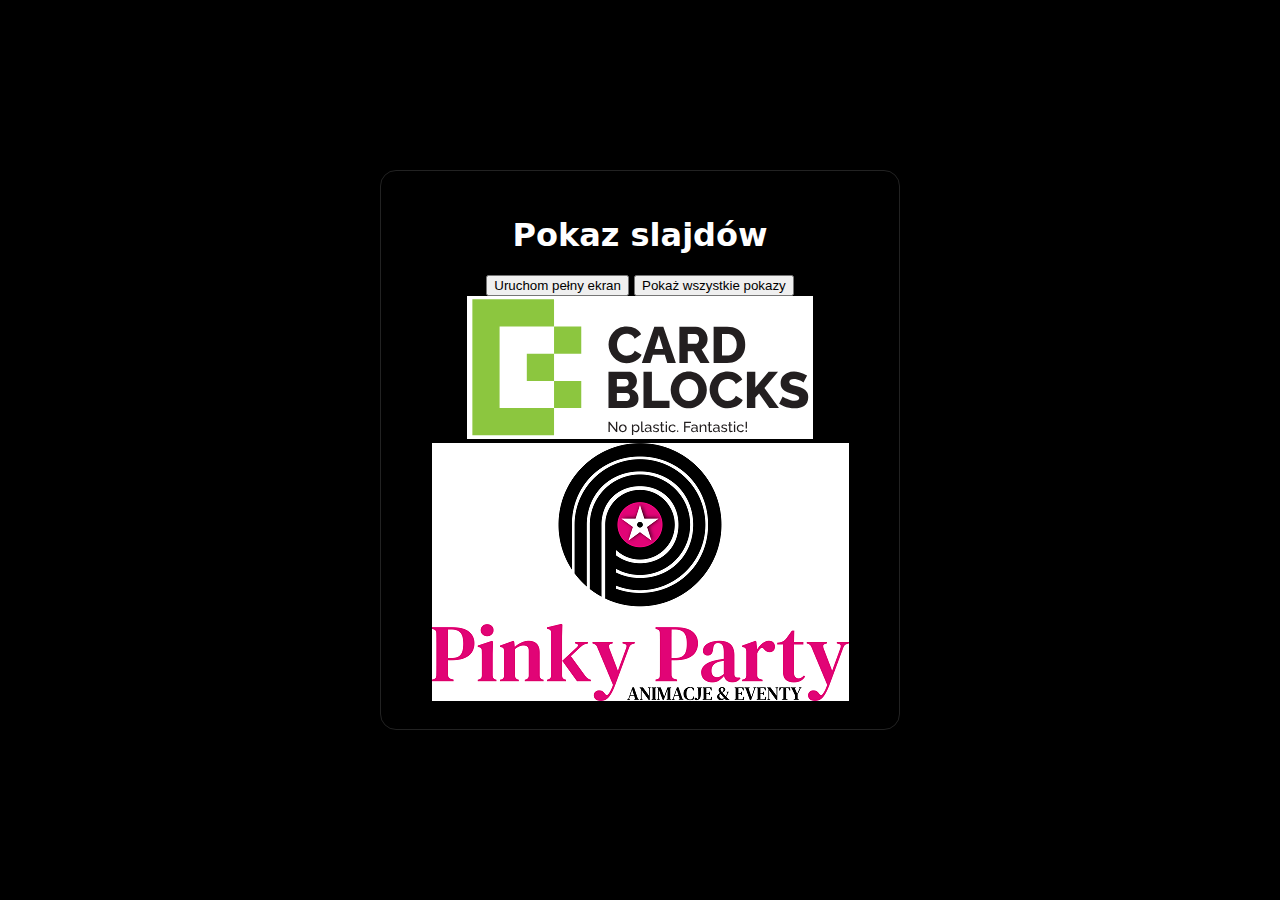
<file: index.html>
<!doctype html>
<html lang="pl">
<head>
  <meta charset="utf-8" />
  <meta name="viewport" content="width=device-width, initial-scale=1, viewport-fit=cover" />
  <title>Pokaz slajdów v2</title>
  <link rel="stylesheet" href="style.css?v=20250914173449" />
</head>
<body>
  <!-- Splash / Fullscreen Prompt -->
  <div id="fsPrompt" class="prompt">
    <div class="prompt-card">
      <h1>Pokaz slajdów</h1>
      <button id="startBtn">Uruchom pełny ekran</button>
      <button id="browseBtn">Pokaż wszystkie pokazy</button>
      <div class="logo-frame">
        <img src="assets/logo.png?v=20250914173449" alt="Logo klienta" />
      </div>
      <div class="logo-frame secondary">
        <img src="assets/photographer.png?v=20250914173449" alt="Logo fotografa" />
      </div>
    </div>
  </div>

  <!-- Stage -->
  <main id="stage" class="stage">
    <div id="workarea" class="workarea">
      <img id="slide" class="slide" alt="Slajd" />
    </div>
  </main>

  <!-- HUD -->
  <div id="hud" class="hud hidden">
    <button id="prevBtn" title="Poprzedni">⏮️</button>
    <button id="playBtn" title="Start">▶️</button>
    <button id="pauseBtn" title="Pauza">⏸️</button>
    <button id="nextBtn" title="Następny">⏭️</button>
    <button id="settingsBtn" title="Ustawienia">⚙️</button>
    <button id="audioBtn" title="Muzyka">🎵</button>
    <button id="catalogBtn" title="Katalog">📂</button>
    <span id="counter">– / –</span>
  </div>

  <!-- Settings Modal -->
  <div id="settingsModal" class="modal hidden">
    <button id="closeSettingsBtn">Zamknij</button>
    <label>Margines: <input id="marginPct" type="range" min="0" max="20" value="5"><span id="marginVal">5%</span></label><br>
    <label>Interwał (s): <input id="intervalSec" type="number" value="5"></label><br>
    <label>Sortuj wg: 
      <select id="sortBy">
        <option value="name">Nazwa</option>
        <option value="modified">Data</option>
        <option value="random">Losowo</option>
      </select>
    </label>
    <label>Kierunek:
      <select id="sortDir">
        <option value="asc">Rosnąco</option>
        <option value="desc">Malejąco</option>
      </select>
    </label>
    <div id="previewFrame">Podgląd</div>
    <button id="saveSettingsBtn">Zapisz</button>
    <button id="resetSettingsBtn">Domyślne</button>
  </div>

  <!-- Catalog Modal -->
  <div id="catalogModal" class="modal hidden">
    <button id="closeCatalogBtn">Zamknij</button>
    <div id="catalogContent"></div>
  </div>

  <audio id="bgAudio" loop></audio>
  <script src="app.js?v=20250914173449"></script>
</body>
</html>
</file>
<file: style.css>
:root {
  --bg: #000;
  --fg: #fff;
  --hud-bg: #000;
  --hud-fg: #fff;
  --hud-radius: 16px;
}

* { box-sizing: border-box; }
html, body { height: 100%; }

body {
  margin: 0;
  background: var(--bg);
  color: var(--fg);
  font-family: system-ui, -apple-system, Segoe UI, Roboto, Ubuntu, Cantarell, Noto Sans, Helvetica, Arial, "Apple Color Emoji", "Segoe UI Emoji";
  overflow: hidden;
}

/* Scena i workarea */
.stage {
  position: fixed; inset: 0;
  display: grid; place-items: center;
  background: var(--bg);
}
.workarea {
  position: relative; display: grid; place-items: center;
  max-width: 100vw; max-height: 100vh;
  width: 100%; height: 100%;
  margin: 0 auto;
}
.slide {
  max-width: 100%; max-height: 100%;
  width: auto; height: auto;
  object-fit: contain; object-position: center center;
  user-select: none; -webkit-user-drag: none;
}

/* HUD (ukryty domyślnie, pokazuje się po dotknięciu) */
.hud {
  position: fixed; left: 50%; bottom: 24px; transform: translateX(-50%);
  display: flex; align-items: center; justify-content: space-between; gap: 12px;
  width: min(92vw, 820px);
  background: var(--hud-bg); color: var(--hud-fg);
  border-radius: var(--hud-radius); padding: 10px 12px;
  opacity: 0; pointer-events: none; transition: opacity .25s ease;
}
.hud.show { opacity: 1; pointer-events: auto; }
.hud .left { display: flex; gap: 8px; }
.hud .right { margin-left: auto; opacity: .9; font-variant-numeric: tabular-nums; }
.hud button {
  appearance: none; border: none; outline: none; background: #111; color: #fff;
  padding: 8px 12px; border-radius: 12px; font-size: 16px; line-height: 1;
}
.hud button:active { transform: translateY(1px); }
@media (hover:hover){ .hud button:hover { background:#222; cursor:pointer; } }
.hud #settingsBtn { font-size: 16px; padding: 8px 12px; }

/* Panel startowy (logo stale pod przyciskiem) */
.prompt {
  position: fixed; inset: 0; z-index: 15;
  background: rgba(0,0,0,0.9);
  display: grid; place-items: center;
}
.prompt.hidden { display: none; }
.prompt-card {
  width: min(92vw, 520px);
  background: #000; border: 1px solid #222; border-radius: 16px;
  padding: 24px; color: #fff; text-align: center;
}
.btn-primary {
  margin-top: 14px; padding: 12px 16px;
  border: none; border-radius: 12px; background: #111; color: #fff; font-size: 16px;
}
.btn-primary:active { transform: translateY(1px); }
@media (hover:hover){ .btn-primary:hover { background:#222; cursor:pointer; } }

.brand-logo {
  display: block; margin: 12px auto 0;
  width: min(50vw, 220px); height: auto;
  image-rendering: -webkit-optimize-contrast;
}
.hint { font-size: 12px; opacity: .7; }

/* Modal ustawień (tylko margines) */
.modal.hidden { display: none; }
.modal {
  position: fixed; inset: 0; z-index: 20;
  display: grid; place-items: center;
  background: rgba(0,0,0,.75);
}
.modal-card {
  width: min(96vw, 760px); max-height: 90vh; overflow: auto;
  background: #000; color: #fff; border: 1px solid #222; border-radius: 16px;
  padding: 16px;
}
.modal-head { display: flex; align-items: center; justify-content: space-between; margin-bottom: 8px; }
.icon-btn { background:#111; color:#fff; border:none; border-radius:10px; padding:6px 10px; }
.icon-btn:active { transform: translateY(1px); }
@media (hover:hover){ .icon-btn:hover { background:#222; cursor:pointer; } }

.grid { display: grid; gap: 12px; }
.field label { display:block; font-weight:600; margin-bottom:6px; }
.field small { opacity:.8; }

.modal-actions { display:flex; gap:8px; margin:4px 0 12px; }
.btn-ghost { padding:10px 14px; border:1px solid #222; border-radius:12px; background:transparent; color:#fff; }
.btn-ghost:active { transform: translateY(1px); }
@media (hover:hover){ .btn-ghost:hover { background:#111; cursor:pointer; } }

/* Podgląd workarea */
.preview { margin-top: 12px; }
.preview-stage {
  position: relative; width: 100%; aspect-ratio: 19 / 9;
  background:#0a0a0a; border:1px dashed #222; border-radius:12px;
  display: grid; place-items: center;
}
.preview-frame {
  border: 2px solid #fff; border-radius: 8px;
  width: 60%; height: 60%;
  pointer-events: none;
  transition: width .2s ease, height .2s ease;
}
</file>
